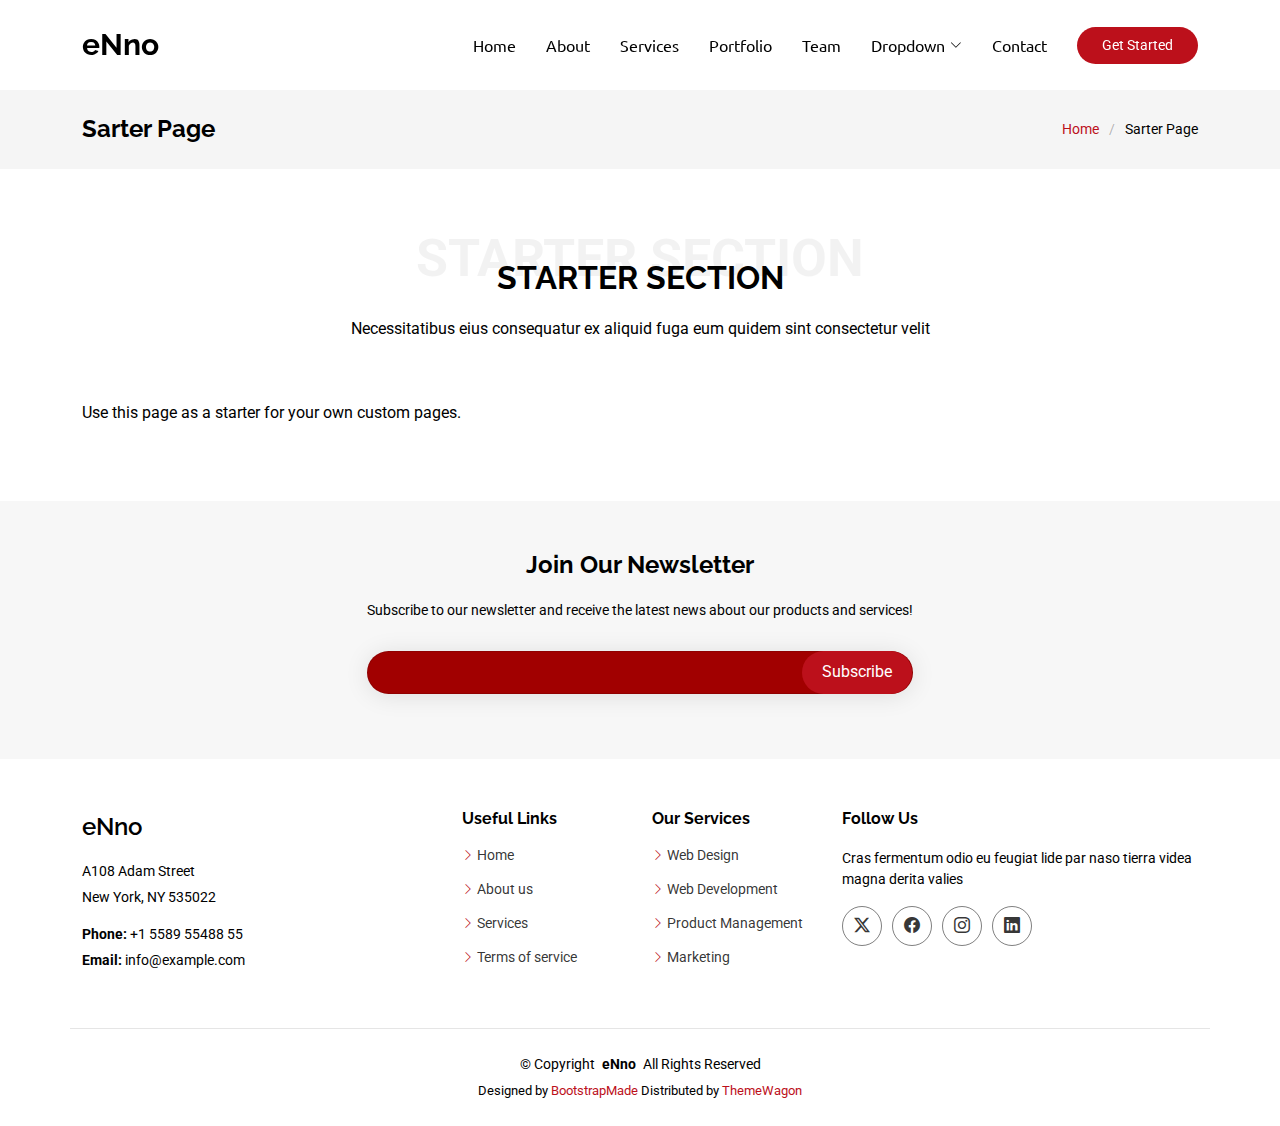
<file: sarter-page.html>
<!DOCTYPE html>
<html lang="en">

<head>
  <meta charset="utf-8">
  <meta content="width=device-width, initial-scale=1.0" name="viewport">
  <title>Sarter Page - eNno Bootstrap Template</title>
  <meta name="description" content="">
  <meta name="keywords" content="">

  <!-- Favicons -->
  <link href="assets/img/favicon.png" rel="icon">
  <link href="assets/img/apple-touch-icon.png" rel="apple-touch-icon">

  <!-- Fonts -->
  <link href="https://fonts.googleapis.com" rel="preconnect">
  <link href="https://fonts.gstatic.com" rel="preconnect" crossorigin>
  <link href="https://fonts.googleapis.com/css2?family=Roboto:ital,wght@0,100;0,300;0,400;0,500;0,700;0,900;1,100;1,300;1,400;1,500;1,700;1,900&family=Raleway:ital,wght@0,100;0,200;0,300;0,400;0,500;0,600;0,700;0,800;0,900;1,100;1,200;1,300;1,400;1,500;1,600;1,700;1,800;1,900&family=Ubuntu:ital,wght@0,300;0,400;0,500;0,700;1,300;1,400;1,500;1,700&display=swap" rel="stylesheet">

  <!-- Vendor CSS Files -->
  <link href="assets/vendor/bootstrap/css/bootstrap.min.css" rel="stylesheet">
  <link href="assets/vendor/bootstrap-icons/bootstrap-icons.css" rel="stylesheet">
  <link href="assets/vendor/aos/aos.css" rel="stylesheet">
  <link href="assets/vendor/glightbox/css/glightbox.min.css" rel="stylesheet">
  <link href="assets/vendor/swiper/swiper-bundle.min.css" rel="stylesheet">

  <!-- Main CSS File -->
  <link href="assets/css/main.css" rel="stylesheet">

  <!-- =======================================================
  * Template Name: eNno
  * Template URL: https://bootstrapmade.com/enno-free-simple-bootstrap-template/
  * Updated: Aug 07 2024 with Bootstrap v5.3.3
  * Author: BootstrapMade.com
  * License: https://bootstrapmade.com/license/
  ======================================================== -->
</head>

<body class="sarter-page-page">

  <header id="header" class="header d-flex align-items-center sticky-top">
    <div class="container-fluid container-xl position-relative d-flex align-items-center">

      <a href="index.html" class="logo d-flex align-items-center me-auto">
        <!-- Uncomment the line below if you also wish to use an image logo -->
        <!-- <img src="assets/img/logo.png" alt=""> -->
        <h1 class="sitename">eNno</h1>
      </a>

      <nav id="navmenu" class="navmenu">
        <ul>
          <li><a href="#hero">Home</a></li>
          <li><a href="#about">About</a></li>
          <li><a href="#services">Services</a></li>
          <li><a href="#portfolio">Portfolio</a></li>
          <li><a href="#team">Team</a></li>
          <li class="dropdown"><a href="#"><span>Dropdown</span> <i class="bi bi-chevron-down toggle-dropdown"></i></a>
            <ul>
              <li><a href="#">Dropdown 1</a></li>
              <li class="dropdown"><a href="#"><span>Deep Dropdown</span> <i class="bi bi-chevron-down toggle-dropdown"></i></a>
                <ul>
                  <li><a href="#">Deep Dropdown 1</a></li>
                  <li><a href="#">Deep Dropdown 2</a></li>
                  <li><a href="#">Deep Dropdown 3</a></li>
                  <li><a href="#">Deep Dropdown 4</a></li>
                  <li><a href="#">Deep Dropdown 5</a></li>
                </ul>
              </li>
              <li><a href="#">Dropdown 2</a></li>
              <li><a href="#">Dropdown 3</a></li>
              <li><a href="#">Dropdown 4</a></li>
            </ul>
          </li>
          <li><a href="#contact">Contact</a></li>
        </ul>
        <i class="mobile-nav-toggle d-xl-none bi bi-list"></i>
      </nav>

      <a class="btn-getstarted" href="index.html#about">Get Started</a>

    </div>
  </header>

  <main class="main">

    <!-- Page Title -->
    <div class="page-title">
      <div class="container d-lg-flex justify-content-between align-items-center">
        <h1 class="mb-2 mb-lg-0">Sarter Page</h1>
        <nav class="breadcrumbs">
          <ol>
            <li><a href="index.html">Home</a></li>
            <li class="current">Sarter Page</li>
          </ol>
        </nav>
      </div>
    </div><!-- End Page Title -->

    <!-- Starter Section Section -->
    <section id="starter-section" class="starter-section section">

      <!-- Section Title -->
      <div class="container section-title" data-aos="fade-up">
        <span>Starter Section</span>
        <h2>Starter Section</h2>
        <p>Necessitatibus eius consequatur ex aliquid fuga eum quidem sint consectetur velit</p>
      </div><!-- End Section Title -->

      <div class="container" data-aos="fade-up">
        <p>Use this page as a starter for your own custom pages.</p>
      </div>

    </section><!-- /Starter Section Section -->

  </main>

  <footer id="footer" class="footer">

    <div class="footer-newsletter">
      <div class="container">
        <div class="row justify-content-center text-center">
          <div class="col-lg-6">
            <h4>Join Our Newsletter</h4>
            <p>Subscribe to our newsletter and receive the latest news about our products and services!</p>
            <form action="forms/newsletter.php" method="post" class="php-email-form">
              <div class="newsletter-form"><input type="email" name="email"><input type="submit" value="Subscribe"></div>
              <div class="loading">Loading</div>
              <div class="error-message"></div>
              <div class="sent-message">Your subscription request has been sent. Thank you!</div>
            </form>
          </div>
        </div>
      </div>
    </div>

    <div class="container footer-top">
      <div class="row gy-4">
        <div class="col-lg-4 col-md-6 footer-about">
          <a href="index.html" class="d-flex align-items-center">
            <span class="sitename">eNno</span>
          </a>
          <div class="footer-contact pt-3">
            <p>A108 Adam Street</p>
            <p>New York, NY 535022</p>
            <p class="mt-3"><strong>Phone:</strong> <span>+1 5589 55488 55</span></p>
            <p><strong>Email:</strong> <span>info@example.com</span></p>
          </div>
        </div>

        <div class="col-lg-2 col-md-3 footer-links">
          <h4>Useful Links</h4>
          <ul>
            <li><i class="bi bi-chevron-right"></i> <a href="#">Home</a></li>
            <li><i class="bi bi-chevron-right"></i> <a href="#">About us</a></li>
            <li><i class="bi bi-chevron-right"></i> <a href="#">Services</a></li>
            <li><i class="bi bi-chevron-right"></i> <a href="#">Terms of service</a></li>
          </ul>
        </div>

        <div class="col-lg-2 col-md-3 footer-links">
          <h4>Our Services</h4>
          <ul>
            <li><i class="bi bi-chevron-right"></i> <a href="#">Web Design</a></li>
            <li><i class="bi bi-chevron-right"></i> <a href="#">Web Development</a></li>
            <li><i class="bi bi-chevron-right"></i> <a href="#">Product Management</a></li>
            <li><i class="bi bi-chevron-right"></i> <a href="#">Marketing</a></li>
          </ul>
        </div>

        <div class="col-lg-4 col-md-12">
          <h4>Follow Us</h4>
          <p>Cras fermentum odio eu feugiat lide par naso tierra videa magna derita valies</p>
          <div class="social-links d-flex">
            <a href=""><i class="bi bi-twitter-x"></i></a>
            <a href=""><i class="bi bi-facebook"></i></a>
            <a href=""><i class="bi bi-instagram"></i></a>
            <a href=""><i class="bi bi-linkedin"></i></a>
          </div>
        </div>

      </div>
    </div>

    <div class="container copyright text-center mt-4">
      <p>© <span>Copyright</span> <strong class="px-1 sitename">eNno</strong> <span>All Rights Reserved</span></p>
      <div class="credits">
        <!-- All the links in the footer should remain intact. -->
        <!-- You can delete the links only if you've purchased the pro version. -->
        <!-- Licensing information: https://bootstrapmade.com/license/ -->
        <!-- Purchase the pro version with working PHP/AJAX contact form: [buy-url] -->
        Designed by <a href="https://bootstrapmade.com/">BootstrapMade</a> Distributed by <a href=“https://themewagon.com>ThemeWagon
      </div>
    </div>

  </footer>

  <!-- Scroll Top -->
  <a href="#" id="scroll-top" class="scroll-top d-flex align-items-center justify-content-center"><i class="bi bi-arrow-up-short"></i></a>

  <!-- Preloader -->
  <div id="preloader"></div>

  <!-- Vendor JS Files -->
  <script src="assets/vendor/bootstrap/js/bootstrap.bundle.min.js"></script>
  <script src="assets/vendor/php-email-form/validate.js"></script>
  <script src="assets/vendor/aos/aos.js"></script>
  <script src="assets/vendor/glightbox/js/glightbox.min.js"></script>
  <script src="assets/vendor/purecounter/purecounter_vanilla.js"></script>
  <script src="assets/vendor/imagesloaded/imagesloaded.pkgd.min.js"></script>
  <script src="assets/vendor/isotope-layout/isotope.pkgd.min.js"></script>
  <script src="assets/vendor/swiper/swiper-bundle.min.js"></script>

  <!-- Main JS File -->
  <script src="assets/js/main.js"></script>

</body>

</html>
</file>
<file: assets/css/main.css>
/* Fonts */
:root {
  --default-font: "Roboto",  system-ui, -apple-system, "Segoe UI", Roboto, "Helvetica Neue", Arial, "Noto Sans", "Liberation Sans", sans-serif, "Apple Color Emoji", "Segoe UI Emoji", "Segoe UI Symbol", "Noto Color Emoji";
  --heading-font: "Raleway",  sans-serif;
  --nav-font: "Ubuntu",  sans-serif;
}

/* Global Colors - The following color variables are used throughout the website. Updating them here will change the color scheme of the entire website */
:root { 
  --background-color: #; /* Background color for the entire website, including individual sections */
  --default-color: #000000; /* Default color used for the majority of the text content across the entire website */
  --heading-color: #000000; /* Color for headings, subheadings and title throughout the website */
  --accent-color: #bc101b; /* Accent color that represents your brand on the website. It's used for buttons, links, and other elements that need to stand out */
  --surface-color: #a10000; /* The surface color is used as a background of boxed elements within sections, such as cards, icon boxes, or other elements that require a visual separation from the global background. */
  --contrast-color: #ffffff; /* Contrast color for text, ensuring readability against backgrounds of accent, heading, or default colors. */
}

/* Nav Menu Colors - The following color variables are used specifically for the navigation menu. They are separate from the global colors to allow for more customization options */
:root {
  --nav-color: #000000;  /* The default color of the main navmenu links */
  --nav-hover-color: #a10000; /* Applied to main navmenu links when they are hovered over or active */
  --nav-mobile-background-color: #ffffff; /* Used as the background color for mobile navigation menu */
  --nav-dropdown-background-color: #ffffff; /* Used as the background color for dropdown items that appear when hovering over primary navigation items */
  --nav-dropdown-color: #5f687b; /* Used for navigation links of the dropdown items in the navigation menu. */
  --nav-dropdown-hover-color: #a10000; /* Similar to --nav-hover-color, this color is applied to dropdown navigation links when they are hovered over. */
}

/* Color Presets - These classes override global colors when applied to any section or element, providing reuse of the sam color scheme. */

.light-background {
  --nav-mobile-background-color: linear-gradient(to bottom, #ac2828e5, #e0e0e0);
}

.dark-background {
  --background-color: #060606;
  --default-color: #a30000;
  --heading-color: #a30000;
  --surface-color: #252525;
  --contrast-color: #a30000;
}

.accent-background {
  --background-color: #10bc69;
  --default-color: #ffffff;
  --heading-color: #ffffff;
  --surface-color: #14eb83;
  --contrast-color: #a30000;
}

/* Smooth scroll */
:root {
  scroll-behavior: smooth;
}

/*--------------------------------------------------------------
# General Styling & Shared Classes
--------------------------------------------------------------*/
body {
  color: var(--default-color);
  background-color: var(--background-color);
  font-family: var(--default-font);
}

a {
  color: var(--accent-color);
  text-decoration: none;
  transition: 0.3s;
}

a:hover {
  color: color-mix(in srgb, var(--accent-color), transparent 25%);
  text-decoration: none;
}

h1,
h2,
h3,
h4,
h5,
h6 {
  color: var(--heading-color);
  font-family: var(--heading-font);
}

/* PHP Email Form Messages
------------------------------*/
.php-email-form .error-message {
  display: none;
  background: #b50c1d;
  color: #ffffff;
  text-align: left;
  padding: 15px;
  margin-bottom: 24px;
  font-weight: 600;
}

.php-email-form .sent-message {
  display: none;
  color: #ffffff;
  background: #059652;
  text-align: center;
  padding: 15px;
  margin-bottom: 24px;
  font-weight: 600;
}

.php-email-form .loading {
  display: none;
  background: var(--surface-color);
  text-align: center;
  padding: 15px;
  margin-bottom: 24px;
}

.php-email-form .loading:before {
  content: "";
  display: inline-block;
  border-radius: 50%;
  width: 24px;
  height: 24px;
  margin: 0 10px -6px 0;
  border: 3px solid var(--accent-color);
  border-top-color: var(--surface-color);
  animation: php-email-form-loading 1s linear infinite;
}

@keyframes php-email-form-loading {
  0% {
    transform: rotate(0deg);
  }

  100% {
    transform: rotate(360deg);
  }
}

/* Pulsating Play Button
------------------------------*/
.pulsating-play-btn {
  width: 94px;
  height: 94px;
  background: radial-gradient(var(--accent-color) 50%, color-mix(in srgb, var(--accent-color), transparent 75%) 52%);
  border-radius: 50%;
  display: block;
  position: relative;
  overflow: hidden;
}

.pulsating-play-btn:before {
  content: "";
  position: absolute;
  width: 120px;
  height: 120px;
  animation-delay: 0s;
  animation: pulsate-play-btn 2s;
  animation-direction: forwards;
  animation-iteration-count: infinite;
  animation-timing-function: steps;
  opacity: 1;
  border-radius: 50%;
  border: 5px solid color-mix(in srgb, var(--accent-color), transparent 30%);
  top: -15%;
  left: -15%;
  background: rgba(198, 16, 0, 0);
}

.pulsating-play-btn:after {
  content: "";
  position: absolute;
  left: 50%;
  top: 50%;
  transform: translateX(-40%) translateY(-50%);
  width: 0;
  height: 0;
  border-top: 10px solid transparent;
  border-bottom: 10px solid transparent;
  border-left: 15px solid #fff;
  z-index: 100;
  transition: all 400ms cubic-bezier(0.55, 0.055, 0.675, 0.19);
}

.pulsating-play-btn:hover:before {
  content: "";
  position: absolute;
  left: 50%;
  top: 50%;
  transform: translateX(-40%) translateY(-50%);
  width: 0;
  height: 0;
  border: none;
  border-top: 10px solid transparent;
  border-bottom: 10px solid transparent;
  border-left: 15px solid #fff;
  z-index: 200;
  animation: none;
  border-radius: 0;
}

.pulsating-play-btn:hover:after {
  border-left: 15px solid var(--accent-color);
  transform: scale(20);
}

@keyframes pulsate-play-btn {
  0% {
    transform: scale(0.6, 0.6);
    opacity: 1;
  }

  100% {
    transform: scale(1, 1);
    opacity: 0;
  }
}

/*--------------------------------------------------------------
# Global Header
--------------------------------------------------------------*/
.header {
  color: var(--default-color);
  background-color: var(--background-color);
  padding: 15px 0;
  transition: all 0.5s;
  z-index: 997;
}

.header .logo {
  line-height: 1;
}

.header .logo img {
  max-height: 36px;
  margin-right: 8px;
}

.header .logo h1 {
  font-size: 30px;
  margin: 0;
  font-weight: 700;
  color: var(--heading-color);
}

.header .btn-getstarted,
.header .btn-getstarted:focus {
  color: var(--contrast-color);
  background: var(--accent-color);
  font-size: 14px;
  padding: 8px 25px;
  margin: 0 0 0 30px;
  border-radius: 50px;
  transition: 0.3s;
}

.header .btn-getstarted:hover,
.header .btn-getstarted:focus:hover {
  color: var(--contrast-color);
  background: color-mix(in srgb, var(--accent-color), transparent 15%);
}

@media (max-width: 1200px) {
  .header .logo {
    order: 1;
  }

  .header .btn-getstarted {
    order: 2;
    margin: 0 15px 0 0;
    padding: 6px 15px;
  }

  .header .navmenu {
    order: 3;
  }
}

.scrolled .header {
  box-shadow: 0px 0 18px rgba(0, 0, 0, 0.1);
}

/*--------------------------------------------------------------
# Navigation Menu
--------------------------------------------------------------*/
/* Navmenu - Desktop */
@media (min-width: 1200px) {
  .navmenu {
    padding: 0;
  }

  .navmenu ul {
    margin: 0;
    padding: 0;
    display: flex;
    list-style: none;
    align-items: center;
  }

  .navmenu li {
    position: relative;
  }

  .navmenu a,
  .navmenu a:focus {
    color: var(--nav-color);
    padding: 18px 15px;
    font-size: 16px;
    font-family: var(--nav-font);
    font-weight: 400;
    display: flex;
    align-items: center;
    justify-content: space-between;
    white-space: nowrap;
    transition: 0.3s;
  }

  .navmenu a i,
  .navmenu a:focus i {
    font-size: 12px;
    line-height: 0;
    margin-left: 5px;
    transition: 0.3s;
  }

  .navmenu li:last-child a {
    padding-right: 0;
  }

  .navmenu li:hover>a,
  .navmenu .active,
  .navmenu .active:focus {
    color: var(--nav-hover-color);
  }

  .navmenu .dropdown ul {
    margin: 0;
    padding: 10px 0;
    background: var(--nav-dropdown-background-color);
    display: block;
    position: absolute;
    visibility: hidden;
    left: 14px;
    top: 130%;
    opacity: 0;
    transition: 0.3s;
    border-radius: 4px;
    z-index: 99;
    box-shadow: 0px 0px 30px rgba(0, 0, 0, 0.1);
  }

  .navmenu .dropdown ul li {
    min-width: 200px;
  }

  .navmenu .dropdown ul a {
    padding: 10px 20px;
    font-size: 15px;
    text-transform: none;
    color: var(--nav-dropdown-color);
  }

  .navmenu .dropdown ul a i {
    font-size: 12px;
  }

  .navmenu .dropdown ul a:hover,
  .navmenu .dropdown ul .active:hover,
  .navmenu .dropdown ul li:hover>a {
    color: var(--nav-dropdown-hover-color);
  }

  .navmenu .dropdown:hover>ul {
    opacity: 1;
    top: 100%;
    visibility: visible;
  }

  .navmenu .dropdown .dropdown ul {
    top: 0;
    left: -90%;
    visibility: hidden;
  }

  .navmenu .dropdown .dropdown:hover>ul {
    opacity: 1;
    top: 0;
    left: -100%;
    visibility: visible;
  }
}

/* Navmenu - Mobile */
@media (max-width: 1199px) {
  .mobile-nav-toggle {
    color: var(--nav-color);
    font-size: 28px;
    line-height: 0;
    margin-right: 10px;
    cursor: pointer;
    transition: color 0.3s;
  }

  .navmenu {
    padding: 0;
    z-index: 9997;
  }

  .navmenu ul {
    display: none;
    list-style: none;
    position: absolute;
    inset: 60px 20px 20px 20px;
    padding: 10px 0;
    margin: 0;
    border-radius: 6px;
    background-color: var(--nav-mobile-background-color);
    overflow-y: auto;
    transition: 0.3s;
    z-index: 9998;
    box-shadow: 0px 0px 30px rgba(0, 0, 0, 0.1);
  }

  .navmenu a,
  .navmenu a:focus {
    color: var(--nav-dropdown-color);
    padding: 10px 20px;
    font-family: var(--nav-font);
    font-size: 17px;
    font-weight: 500;
    display: flex;
    align-items: center;
    justify-content: space-between;
    white-space: nowrap;
    transition: 0.3s;
  }

  .navmenu a i,
  .navmenu a:focus i {
    font-size: 12px;
    line-height: 0;
    margin-left: 5px;
    width: 30px;
    height: 30px;
    display: flex;
    align-items: center;
    justify-content: center;
    border-radius: 50%;
    transition: 0.3s;
    background-color: color-mix(in srgb, var(--accent-color), transparent 90%);
  }

  .navmenu a i:hover,
  .navmenu a:focus i:hover {
    background-color: var(--accent-color);
    color: var(--contrast-color);
  }

  .navmenu a:hover,
  .navmenu .active,
  .navmenu .active:focus {
    color: var(--nav-dropdown-hover-color);
  }

  .navmenu .active i,
  .navmenu .active:focus i {
    background-color: var(--accent-color);
    color: var(--contrast-color);
    transform: rotate(180deg);
  }

  .navmenu .dropdown ul {
    position: static;
    display: none;
    z-index: 99;
    padding: 10px 0;
    margin: 10px 20px;
    background-color: var(--nav-dropdown-background-color);
    border: 1px solid color-mix(in srgb, var(--default-color), transparent 90%);
    box-shadow: none;
    transition: all 0.5s ease-in-out;
  }

  .navmenu .dropdown ul ul {
    background-color: rgba(33, 37, 41, 0.1);
  }

  .navmenu .dropdown>.dropdown-active {
    display: block;
    background-color: #ffffffc8;
  }

  .mobile-nav-active {
    overflow: hidden;
  }

  .mobile-nav-active .mobile-nav-toggle {
    color: #fff;
    position: absolute;
    font-size: 32px;
    top: 15px;
    right: 15px;
    margin-right: 0;
    z-index: 9999;
  }

  .mobile-nav-active .navmenu {
    position: fixed;
    overflow: hidden;
    inset: 0;
    background: rgba(33, 37, 41, 0.8);
    transition: 0.3s;
  }

  .mobile-nav-active .navmenu>ul {
    display: block;
  }
}

/*--------------------------------------------------------------
# Global Footer
--------------------------------------------------------------*/
.footer {
  color: var(--default-color);
  background-color: var(--background-color);
  font-size: 14px;
  position: relative;
}

.footer .footer-newsletter {
  background-color: color-mix(in srgb, var(--default-color), transparent 97%);
  padding: 50px 0;
}

.footer .footer-newsletter h4 {
  font-size: 24px;
}

.footer .footer-newsletter .newsletter-form {
  margin-top: 30px;
  margin-bottom: 15px;
  padding: 6px 8px;
  position: relative;
  border-radius: 4px;
  background-color: var(--surface-color);
  border: 1px solid color-mix(in srgb, var(--default-color), transparent 90%);
  box-shadow: 0px 2px 25px rgba(0, 0, 0, 0.1);
  display: flex;
  transition: 0.3s;
  border-radius: 50px;
}

.footer .footer-newsletter .newsletter-form:focus-within {
  border-color: var(--accent-color);
}

.footer .footer-newsletter .newsletter-form input[type=email] {
  border: 0;
  padding: 4px;
  width: 100%;
  background-color: var(--surface-color);
  color: var(--default-color);
}

.footer .footer-newsletter .newsletter-form input[type=email]:focus-visible {
  outline: none;
}

.footer .footer-newsletter .newsletter-form input[type=submit] {
  border: 0;
  font-size: 16px;
  padding: 0 20px;
  margin: -7px -8px -7px 0;
  background: var(--accent-color);
  color: var(--contrast-color);
  transition: 0.3s;
  border-radius: 50px;
}

.footer .footer-newsletter .newsletter-form input[type=submit]:hover {
  background: color-mix(in srgb, var(--accent-color), transparent 20%);
}

.footer .footer-top {
  padding-top: 50px;
}

.footer .social-links a {
  display: flex;
  align-items: center;
  justify-content: center;
  width: 40px;
  height: 40px;
  border-radius: 50%;
  border: 1px solid color-mix(in srgb, var(--default-color), transparent 50%);
  font-size: 16px;
  color: color-mix(in srgb, var(--default-color), transparent 20%);
  margin-right: 10px;
  transition: 0.3s;
}

.footer .social-links a:hover {
  color: var(--accent-color);
  border-color: var(--accent-color);
}

.footer h4 {
  font-size: 16px;
  font-weight: bold;
  position: relative;
  padding-bottom: 12px;
}

.footer .footer-links {
  margin-bottom: 30px;
}

.footer .footer-links ul {
  list-style: none;
  padding: 0;
  margin: 0;
}

.footer .footer-links ul i {
  margin-right: 3px;
  font-size: 12px;
  line-height: 0;
  color: var(--accent-color);
}

.footer .footer-links ul li {
  padding: 10px 0;
  display: flex;
  align-items: center;
}

.footer .footer-links ul li:first-child {
  padding-top: 0;
}

.footer .footer-links ul a {
  display: inline-block;
  color: color-mix(in srgb, var(--default-color), transparent 20%);
  line-height: 1;
}

.footer .footer-links ul a:hover {
  color: var(--accent-color);
}

.footer .footer-about a {
  color: var(--heading-color);
  font-size: 24px;
  font-weight: 600;
  font-family: var(--heading-font);
}

.footer .footer-contact p {
  margin-bottom: 5px;
}

.footer .copyright {
  padding: 25px 0;
  border-top: 1px solid color-mix(in srgb, var(--default-color), transparent 90%);
}

.footer .copyright p {
  margin-bottom: 0;
}

.footer .credits {
  margin-top: 6px;
  font-size: 13px;
}

/*--------------------------------------------------------------
# Preloader
--------------------------------------------------------------*/
#preloader {
  position: fixed;
  inset: 0;
  z-index: 999999;
  overflow: hidden;
  background: var(--background-color);
  transition: all 0.6s ease-out;
}

#preloader:before {
  content: "";
  position: fixed;
  top: calc(50% - 30px);
  left: calc(50% - 30px);
  border: 6px solid #ffffff;
  border-color: var(--accent-color) transparent var(--accent-color) transparent;
  border-radius: 50%;
  width: 60px;
  height: 60px;
  animation: animate-preloader 1.5s linear infinite;
}

@keyframes animate-preloader {
  0% {
    transform: rotate(0deg);
  }

  100% {
    transform: rotate(360deg);
  }
}

/*--------------------------------------------------------------
# Scroll Top Button
--------------------------------------------------------------*/
.scroll-top {
  position: fixed;
  visibility: hidden;
  opacity: 0;
  right: 15px;
  bottom: -15px;
  z-index: 99999;
  background-color: var(--accent-color);
  width: 44px;
  height: 44px;
  border-radius: 50px;
  transition: all 0.4s;
}

.scroll-top i {
  font-size: 24px;
  color: var(--contrast-color);
  line-height: 0;
}

.scroll-top:hover {
  background-color: color-mix(in srgb, var(--accent-color), transparent 20%);
  color: var(--contrast-color);
}

.scroll-top.active {
  visibility: visible;
  opacity: 1;
  bottom: 15px;
}

/*--------------------------------------------------------------
# Disable aos animation delay on mobile devices
--------------------------------------------------------------*/
@media screen and (max-width: 768px) {
  [data-aos-delay] {
    transition-delay: 0 !important;
  }
}

/*--------------------------------------------------------------
# Global Page Titles & Breadcrumbs
--------------------------------------------------------------*/
.page-title {
  --background-color: color-mix(in srgb, var(--default-color), transparent 96%);
  color: var(--default-color);
  background-color: var(--background-color);
  padding: 25px 0;
  position: relative;
}

.page-title h1 {
  font-size: 24px;
  font-weight: 700;
}

.page-title .breadcrumbs ol {
  display: flex;
  flex-wrap: wrap;
  list-style: none;
  padding: 0;
  margin: 0;
  font-size: 14px;
  font-weight: 400;
}

.page-title .breadcrumbs ol li+li {
  padding-left: 10px;
}

.page-title .breadcrumbs ol li+li::before {
  content: "/";
  display: inline-block;
  padding-right: 10px;
  color: color-mix(in srgb, var(--default-color), transparent 70%);
}

/*--------------------------------------------------------------
# Global Sections
--------------------------------------------------------------*/
section,
.section {
  color: var(--default-color);
  background-color: var(--background-color);
  padding: 60px 0;
  scroll-margin-top: 100px;
  overflow: clip;
}

@media (max-width: 1199px) {

  section,
  .section {
    scroll-margin-top: 66px;
  }
}

/*--------------------------------------------------------------
# Global Section Titles
--------------------------------------------------------------*/
.section-title {
  text-align: center;
  padding: 30px 0;
  margin-bottom: 30px;
  position: relative;
}

.section-title h2 {
  font-size: 32px;
  font-weight: 700;
  text-transform: uppercase;
  margin-bottom: 20px;
  padding-bottom: 0;
  position: relative;
  z-index: 2;
}

.section-title span {
  position: absolute;
  top: 4px;
  color: color-mix(in srgb, var(--heading-color), transparent 95%);
  left: 0;
  right: 0;
  z-index: 1;
  font-weight: 700;
  font-size: 52px;
  text-transform: uppercase;
  line-height: 1;
}

.section-title p {
  margin-bottom: 0;
  position: relative;
  z-index: 2;
}

@media (max-width: 575px) {
  .section-title h2 {
    font-size: 28px;
    margin-bottom: 15px;
  }

  .section-title span {
    font-size: 38px;
  }
}

/*--------------------------------------------------------------
# Hero Section
--------------------------------------------------------------*/
.hero {
  width: 100%;
  min-height: 70vh;
  position: relative;
  padding: 120px 0 60px 0;
  display: flex;
  align-items: center;
}

.hero h1 {
  margin: 0;
  font-size: 48px;
  font-weight: 700;
  line-height: 56px;
}

.hero p {
  color: color-mix(in srgb, var(--default-color), transparent 30%);
  margin: 5px 0 30px 0;
  font-size: 20px;
  font-weight: 400;
}

.hero .btn-get-started {
  color: var(--contrast-color);
  background: var(--accent-color);
  font-family: var(--heading-font);
  font-weight: 400;
  font-size: 15px;
  letter-spacing: 1px;
  display: inline-block;
  padding: 10px 28px 12px 28px;
  border-radius: 50px;
  transition: 0.5s;
  box-shadow: 0 8px 28px rgba(0, 0, 0, 0.1);
}

.hero .btn-get-started:hover {
  color: var(--contrast-color);
  background: color-mix(in srgb, var(--accent-color), transparent 15%);
  box-shadow: 0 8px 28px rgba(0, 0, 0, 0.1);
}

.hero .btn-watch-video {
  font-size: 16px;
  transition: 0.5s;
  margin-left: 25px;
  color: var(--default-color);
  font-weight: 600;
}

.hero .btn-watch-video i {
  color: var(--accent-color);
  font-size: 32px;
  transition: 0.3s;
  line-height: 0;
  margin-right: 8px;
}

.hero .btn-watch-video:hover {
  color: var(--accent-color);
}

.hero .btn-watch-video:hover i {
  color: color-mix(in srgb, var(--accent-color), transparent 15%);
}

.hero .animated {
  animation: up-down 2s ease-in-out infinite alternate-reverse both;
}

@media (max-width: 640px) {
  .hero h1 {
    font-size: 28px;
    line-height: 36px;
  }

  .hero p {
    font-size: 18px;
    line-height: 24px;
    margin-bottom: 30px;
  }

  .hero .btn-get-started,
  .hero .btn-watch-video {
    font-size: 13px;
  }
}

@keyframes up-down {
  0% {
    transform: translateY(10px);
  }

  100% {
    transform: translateY(-10px);
  }
}

/*--------------------------------------------------------------
# Featured Services Section
--------------------------------------------------------------*/
.featured-services {
  --surface-color: color-mix(in srgb, var(--default-color), transparent 96%);
  padding-top: 0;
}

.featured-services .service-item {
  background-color: var(--surface-color);
  padding: 50px 30px;
  transition: all ease-in-out 0.4s;
  height: 100%;
}

.featured-services .service-item .icon {
  margin-bottom: 10px;
}

.featured-services .service-item .icon i {
  color: var(--accent-color);
  font-size: 36px;
  transition: 0.3s;
}

.featured-services .service-item h4 {
  font-weight: 700;
  margin-bottom: 15px;
  font-size: 20px;
}

.featured-services .service-item h4 a {
  color: var(--heading-color);
  transition: ease-in-out 0.3s;
}

.featured-services .service-item p {
  line-height: 24px;
  font-size: 14px;
  margin-bottom: 0;
}

.featured-services .service-item:hover {
  transform: translateY(-10px);
}

.featured-services .service-item:hover h4 a {
  color: var(--accent-color);
}

/*--------------------------------------------------------------
# About Section
--------------------------------------------------------------*/
.about .content h3 {
  font-size: 1.75rem;
  font-weight: 700;
}

.about .content ul {
  list-style: none;
  padding: 0;
}

.about .content ul li {
  padding: 10px 0 0 0;
  display: flex;
}

.about .content ul i {
  color: var(--accent-color);
  margin-right: 0.5rem;
  line-height: 1.2;
  font-size: 1.25rem;
}

.about .content p:last-child {
  margin-bottom: 0;
}

.about .pulsating-play-btn {
  position: absolute;
  left: calc(50% - 47px);
  top: calc(50% - 47px);
}

/*--------------------------------------------------------------
# Stats Section
--------------------------------------------------------------*/
.stats {
  padding-top: 0;
}

.stats .stats-item {
  padding: 30px;
  width: 100%;
}

.stats .stats-item span {
  font-size: 48px;
  display: block;
  color: var(--accent-color);
  font-weight: 700;
}

.stats .stats-item p {
  color: color-mix(in srgb, var(--default-color), transparent 40%);
  padding: 0;
  margin: 0;
  font-family: var(--heading-font);
  font-size: 15px;
  font-weight: 600;
}

/*--------------------------------------------------------------
# Services Section
--------------------------------------------------------------*/
.services .service-item {
  background-color: var(--surface-color);
  text-align: center;
  border: 1px solid color-mix(in srgb, var(--default-color), transparent 85%);
  padding: 80px 20px;
  transition: border ease-in-out 0.3s;
  height: 100%;
}

.services .service-item .icon {
  margin: 0 auto;
  width: 64px;
  height: 64px;
  background: var(--accent-color);
  border-radius: 4px;
  display: flex;
  align-items: center;
  justify-content: center;
  margin-bottom: 20px;
  transition: 0.3s;
}

.services .service-item .icon i {
  color: var(--contrast-color);
  font-size: 28px;
  transition: ease-in-out 0.3s;
}

.services .service-item h3 {
  font-weight: 700;
  margin: 10px 0 15px 0;
  font-size: 22px;
  transition: 0.3s;
}

.services .service-item p {
  line-height: 24px;
  font-size: 14px;
  margin-bottom: 0;
}

.services .service-item:hover {
  border-color: var(--accent-color);
}

.services .service-item:hover h3 {
  color: var(--accent-color);
}

/*--------------------------------------------------------------
# Portfolio Section
--------------------------------------------------------------*/
.portfolio .portfolio-filters {
  padding: 0;
  margin: 0 auto 20px auto;
  list-style: none;
  text-align: center;
}

.portfolio .portfolio-filters li {
  cursor: pointer;
  display: inline-block;
  padding: 0;
  font-size: 16px;
  font-weight: 600;
  margin: 0 10px;
  line-height: 1;
  text-transform: uppercase;
  margin-bottom: 5px;
  transition: all 0.3s ease-in-out;
}

.portfolio .portfolio-filters li:hover,
.portfolio .portfolio-filters li.filter-active {
  color: var(--accent-color);
}

.portfolio .portfolio-filters li:first-child {
  margin-left: 0;
}

.portfolio .portfolio-filters li:last-child {
  margin-right: 0;
}

@media (max-width: 575px) {
  .portfolio .portfolio-filters li {
    font-size: 14px;
    margin: 0 5px;
  }
}

.portfolio .portfolio-item {
  position: relative;
}

.portfolio .portfolio-item .portfolio-info {
  background-color: color-mix(in srgb, var(--surface-color), transparent 10%);
  opacity: 0;
  position: absolute;
  left: 30px;
  right: 30px;
  bottom: 0;
  z-index: 3;
  transition: all ease-in-out 0.3s;
  padding: 15px;
}

.portfolio .portfolio-item .portfolio-info h4 {
  font-size: 18px;
  font-weight: 600;
  padding-right: 50px;
}

.portfolio .portfolio-item .portfolio-info p {
  color: color-mix(in srgb, var(--default-color), transparent 30%);
  font-size: 14px;
  margin-bottom: 0;
  padding-right: 50px;
}

.portfolio .portfolio-item .portfolio-info .preview-link,
.portfolio .portfolio-item .portfolio-info .details-link {
  position: absolute;
  right: 50px;
  font-size: 24px;
  top: calc(50% - 14px);
  color: color-mix(in srgb, var(--default-color), transparent 30%);
  transition: 0.3s;
  line-height: 0;
}

.portfolio .portfolio-item .portfolio-info .preview-link:hover,
.portfolio .portfolio-item .portfolio-info .details-link:hover {
  color: var(--accent-color);
}

.portfolio .portfolio-item .portfolio-info .details-link {
  right: 14px;
  font-size: 28px;
}

.portfolio .portfolio-item:hover .portfolio-info {
  opacity: 1;
  bottom: 20px;
}

/*--------------------------------------------------------------
# Testimonials Section
--------------------------------------------------------------*/
.testimonials .testimonials-carousel,
.testimonials .testimonials-slider {
  overflow: hidden;
}

.testimonials .testimonial-item {
  box-sizing: content-box;
  min-height: 320px;
}

.testimonials .testimonial-item .testimonial-img {
  width: 90px;
  border-radius: 50%;
  margin: -40px 0 0 40px;
  position: relative;
  z-index: 2;
  border: 6px solid var(--background-color);
}

.testimonials .testimonial-item h3 {
  font-size: 18px;
  font-weight: bold;
  margin: 10px 0 5px 45px;
}

.testimonials .testimonial-item h4 {
  font-size: 14px;
  color: color-mix(in srgb, var(--default-color), transparent 20%);
  margin: 0 0 0 45px;
}

.testimonials .testimonial-item .quote-icon-left,
.testimonials .testimonial-item .quote-icon-right {
  color: color-mix(in srgb, var(--accent-color), transparent 50%);
  font-size: 26px;
  line-height: 0;
}

.testimonials .testimonial-item .quote-icon-left {
  display: inline-block;
  left: -5px;
  position: relative;
}

.testimonials .testimonial-item .quote-icon-right {
  display: inline-block;
  right: -5px;
  position: relative;
  top: 10px;
  transform: scale(-1, -1);
}

.testimonials .testimonial-item p {
  font-style: italic;
  margin: 0 15px 0 15px;
  padding: 20px 20px 60px 20px;
  background: color-mix(in srgb, var(--default-color), transparent 97%);
  position: relative;
  border-radius: 6px;
  position: relative;
  z-index: 1;
}

.testimonials .swiper-wrapper {
  height: auto;
}

.testimonials .swiper-pagination {
  margin-top: 20px;
  position: relative;
}

.testimonials .swiper-pagination .swiper-pagination-bullet {
  width: 12px;
  height: 12px;
  background-color: var(--background-color);
  opacity: 1;
  border: 1px solid var(--accent-color);
}

.testimonials .swiper-pagination .swiper-pagination-bullet-active {
  background-color: var(--accent-color);
}

/*--------------------------------------------------------------
# Call To Action Section
--------------------------------------------------------------*/
.call-to-action {
  padding: 80px 0;
  position: relative;
  clip-path: inset(0);
}

.call-to-action img {
  position: fixed;
  top: 0;
  left: 0;
  display: block;
  width: 100%;
  height: 100%;
  object-fit: cover;
  z-index: 1;
}

.call-to-action:before {
  content: "";
  background: color-mix(in srgb, var(--background-color), transparent 50%);
  position: absolute;
  inset: 0;
  z-index: 2;
}

.call-to-action .container {
  position: relative;
  z-index: 3;
}

.call-to-action h3 {
  font-size: 28px;
  font-weight: 700;
  color: var(--default-color);
}

.call-to-action p {
  color: var(--default-color);
}

.call-to-action .cta-btn {
  font-family: var(--heading-font);
  font-weight: 500;
  font-size: 16px;
  letter-spacing: 1px;
  display: inline-block;
  padding: 12px 40px;
  border-radius: 50px;
  transition: 0.5s;
  margin: 10px;
  border: 2px solid var(--contrast-color);
  color: var(--contrast-color);
}

.call-to-action .cta-btn:hover {
  background: color-mix(in srgb, var(--accent-color) 90%, white 15%);
}

/*--------------------------------------------------------------
# Team Section
--------------------------------------------------------------*/
.team .member {
  position: relative;
}

.team .member .pic {
  overflow: hidden;
  margin-bottom: 50px;
}

.team .member .member-info {
  background-color: var(--surface-color);
  color: color-mix(in srgb, var(--default-color), transparent 20%);
  box-shadow: 0px 2px 15px rgba(0, 0, 0, 0.1);
  position: absolute;
  bottom: -50px;
  left: 20px;
  right: 20px;
  padding: 20px 15px;
  overflow: hidden;
  transition: 0.5s;
}

.team .member h4 {
  font-weight: 700;
  margin-bottom: 10px;
  font-size: 16px;
  position: relative;
  padding-bottom: 10px;
}

.team .member h4::after {
  content: "";
  position: absolute;
  display: block;
  width: 50px;
  height: 1px;
  background: color-mix(in srgb, var(--default-color), transparent 60%);
  bottom: 0;
  left: 0;
}

.team .member span {
  font-style: italic;
  display: block;
  font-size: 13px;
}

.team .member .social {
  position: absolute;
  right: 15px;
  bottom: 15px;
}

.team .member .social a {
  transition: color 0.3s;
  color: color-mix(in srgb, var(--default-color), transparent 70%);
}

.team .member .social a:hover {
  color: var(--accent-color);
}

.team .member .social i {
  font-size: 16px;
  margin: 0 2px;
}

/*--------------------------------------------------------------
# Contact Section
--------------------------------------------------------------*/
.contact .info-wrap {
  background-color: var(--surface-color);
  box-shadow: 0px 0px 20px rgba(0, 0, 0, 0.1);
  padding: 30px;
}

@media (max-width: 575px) {
  .contact .info-wrap {
    padding: 20px;
  }
}

.contact .info-item {
  margin-bottom: 40px;
}

.contact .info-item i {
  font-size: 20px;
  color: var(--accent-color);
  background: color-mix(in srgb, var(--accent-color), transparent 92%);
  width: 44px;
  height: 44px;
  display: flex;
  justify-content: center;
  align-items: center;
  border-radius: 50px;
  transition: all 0.3s ease-in-out;
  margin-right: 15px;
}

.contact .info-item h3 {
  padding: 0;
  font-size: 18px;
  font-weight: 700;
  margin-bottom: 5px;
}

.contact .info-item p {
  padding: 0;
  margin-bottom: 0;
  font-size: 14px;
}

.contact .info-item:hover i {
  background: var(--accent-color);
  color: var(--contrast-color);
}

.contact .php-email-form {
  background-color: var(--surface-color);
  height: 100%;
  padding: 30px;
  box-shadow: 0px 0px 20px rgba(0, 0, 0, 0.1);
}

@media (max-width: 575px) {
  .contact .php-email-form {
    padding: 20px;
  }
}

.contact .php-email-form input[type=text],
.contact .php-email-form input[type=email],
.contact .php-email-form textarea {
  font-size: 14px;
  padding: 10px 15px;
  box-shadow: none;
  border-radius: 0;
  color: var(--default-color);
  background-color: var(--surface-color);
  border-color: color-mix(in srgb, var(--default-color), transparent 80%);
}

.contact .php-email-form input[type=text]:focus,
.contact .php-email-form input[type=email]:focus,
.contact .php-email-form textarea:focus {
  border-color: var(--accent-color);
}

.contact .php-email-form input[type=text]::placeholder,
.contact .php-email-form input[type=email]::placeholder,
.contact .php-email-form textarea::placeholder {
  color: color-mix(in srgb, var(--default-color), transparent 70%);
}

.contact .php-email-form button[type=submit] {
  color: var(--contrast-color);
  background: var(--accent-color);
  border: 0;
  padding: 10px 30px;
  transition: 0.4s;
  border-radius: 50px;
}

.contact .php-email-form button[type=submit]:hover {
  background: color-mix(in srgb, var(--accent-color), transparent 25%);
}

/*--------------------------------------------------------------
# Portfolio Details Section
--------------------------------------------------------------*/
.portfolio-details .portfolio-details-slider img {
  width: 100%;
}

.portfolio-details .portfolio-details-slider .swiper-pagination {
  margin-top: 20px;
  position: relative;
}

.portfolio-details .portfolio-details-slider .swiper-pagination .swiper-pagination-bullet {
  width: 12px;
  height: 12px;
  background-color: color-mix(in srgb, var(--default-color), transparent 85%);
  opacity: 1;
}

.portfolio-details .portfolio-details-slider .swiper-pagination .swiper-pagination-bullet-active {
  background-color: var(--accent-color);
}

.portfolio-details .portfolio-info {
  background-color: var(--surface-color);
  padding: 30px;
  box-shadow: 0px 0 30px rgba(0, 0, 0, 0.1);
}

.portfolio-details .portfolio-info h3 {
  font-size: 22px;
  font-weight: 700;
  margin-bottom: 20px;
  padding-bottom: 20px;
  border-bottom: 1px solid color-mix(in srgb, var(--default-color), transparent 85%);
}

.portfolio-details .portfolio-info ul {
  list-style: none;
  padding: 0;
  font-size: 15px;
}

.portfolio-details .portfolio-info ul li+li {
  margin-top: 10px;
}

.portfolio-details .portfolio-description {
  padding-top: 30px;
}

.portfolio-details .portfolio-description h2 {
  font-size: 26px;
  font-weight: 700;
  margin-bottom: 20px;
}

.portfolio-details .portfolio-description p {
  padding: 0;
  color: color-mix(in srgb, var(--default-color), transparent 30%);
}

/*--------------------------------------------------------------
# Service Details Section
--------------------------------------------------------------*/
.service-details .service-box {
  background-color: var(--surface-color);
  padding: 20px;
  box-shadow: 0px 2px 20px rgba(0, 0, 0, 0.1);
}

.service-details .service-box+.service-box {
  margin-top: 30px;
}

.service-details .service-box h4 {
  font-size: 20px;
  font-weight: 700;
  border-bottom: 2px solid color-mix(in srgb, var(--default-color), transparent 92%);
  padding-bottom: 15px;
  margin-bottom: 15px;
}

.service-details .services-list {
  background-color: var(--surface-color);
}

.service-details .services-list a {
  color: color-mix(in srgb, var(--default-color), transparent 20%);
  background-color: color-mix(in srgb, var(--default-color), transparent 96%);
  display: flex;
  align-items: center;
  padding: 12px 15px;
  margin-top: 15px;
  transition: 0.3s;
}

.service-details .services-list a:first-child {
  margin-top: 0;
}

.service-details .services-list a i {
  font-size: 16px;
  margin-right: 8px;
  color: var(--accent-color);
}

.service-details .services-list a.active {
  color: var(--contrast-color);
  background-color: var(--accent-color);
}

.service-details .services-list a.active i {
  color: var(--contrast-color);
}

.service-details .services-list a:hover {
  background-color: color-mix(in srgb, var(--accent-color), transparent 95%);
  color: var(--accent-color);
}

.service-details .download-catalog a {
  color: var(--default-color);
  display: flex;
  align-items: center;
  padding: 10px 0;
  transition: 0.3s;
  border-top: 1px solid color-mix(in srgb, var(--default-color), transparent 90%);
}

.service-details .download-catalog a:first-child {
  border-top: 0;
  padding-top: 0;
}

.service-details .download-catalog a:last-child {
  padding-bottom: 0;
}

.service-details .download-catalog a i {
  font-size: 24px;
  margin-right: 8px;
  color: var(--accent-color);
}

.service-details .download-catalog a:hover {
  color: var(--accent-color);
}

.service-details .help-box {
  background-color: var(--accent-color);
  color: var(--contrast-color);
  margin-top: 30px;
  padding: 30px 15px;
}

.service-details .help-box .help-icon {
  font-size: 48px;
}

.service-details .help-box h4,
.service-details .help-box a {
  color: var(--contrast-color);
}

.service-details .services-img {
  margin-bottom: 20px;
}

.service-details h3 {
  font-size: 26px;
  font-weight: 700;
}

.service-details p {
  font-size: 15px;
}

.service-details ul {
  list-style: none;
  padding: 0;
  font-size: 15px;
}

.service-details ul li {
  padding: 5px 0;
  display: flex;
  align-items: center;
}

.service-details ul i {
  font-size: 20px;
  margin-right: 8px;
  color: var(--accent-color);
}

/*--------------------------------------------------------------
# Starter Section Section
--------------------------------------------------------------*/
.starter-section {
  /* Add your styles here */
}
</file>
